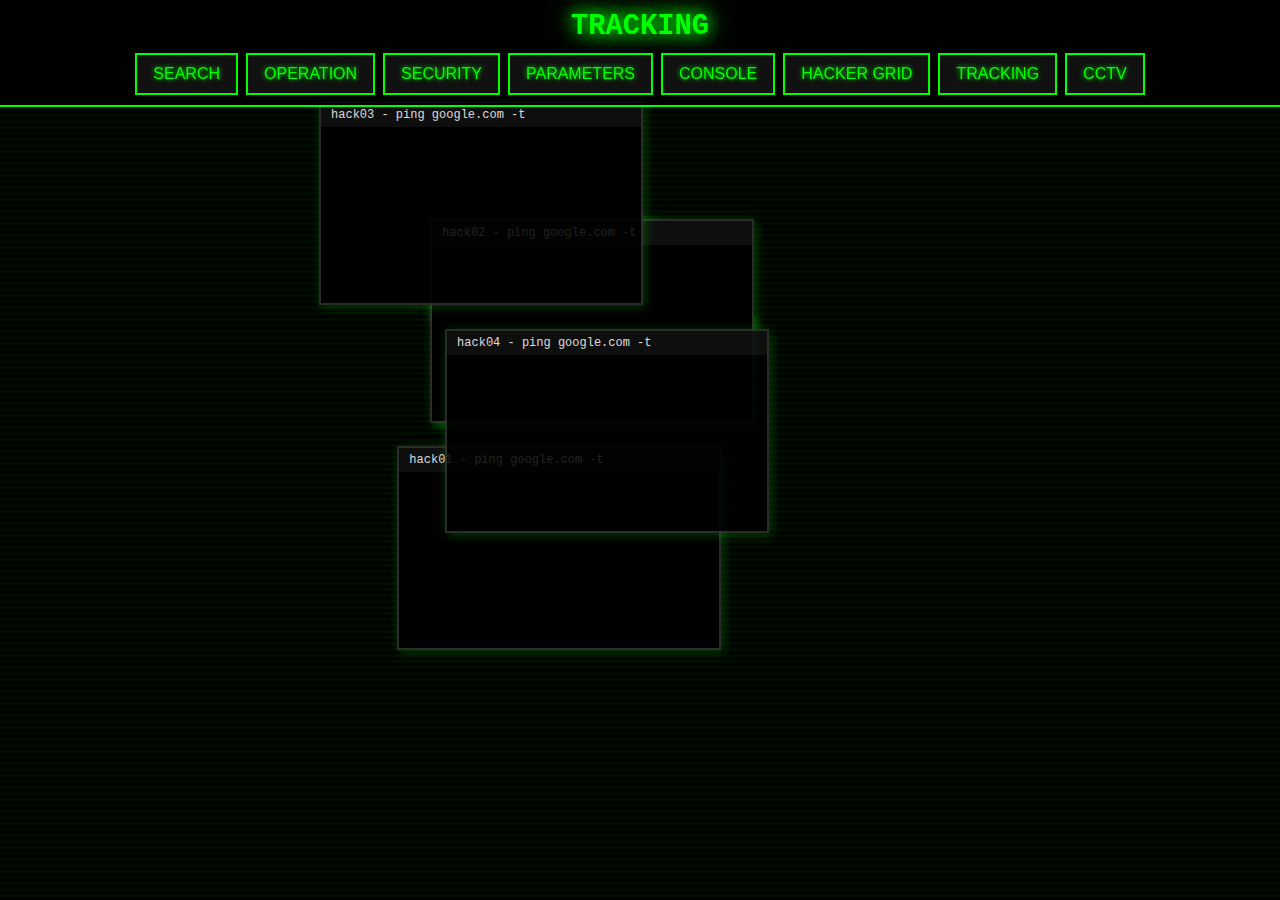
<file: index.html>
<!DOCTYPE html>
<html lang="en">
<head>
  <meta charset="UTF-8">
  <meta name="viewport" content="width=device-width, initial-scale=1.0">
  <title>Hacker Dashboard Pro</title>
  <link rel="stylesheet" href="style.css">
</head>
<body>
  <header>
    <h1>TRACKING</h1>
    <nav class="hud-menu">
      <button class="hud-btn">SEARCH</button>
      <button class="hud-btn">OPERATION</button>
      <button class="hud-btn">SECURITY</button>
      <button class="hud-btn">PARAMETERS</button>
      <button class="hud-btn">CONSOLE</button>
      <button class="hud-btn">HACKER GRID</button>
      <button class="hud-btn">TRACKING</button>
      <button class="hud-btn">CCTV</button>

    </nav>
  </header>

  <main id="hud-panels"></main>

  <!-- Container untuk terminal background -->
  <div id="terminals"></div>

  <script src="hud.js"></script>
  <script src="hack.js"></script>
</body>
</html>
</file>
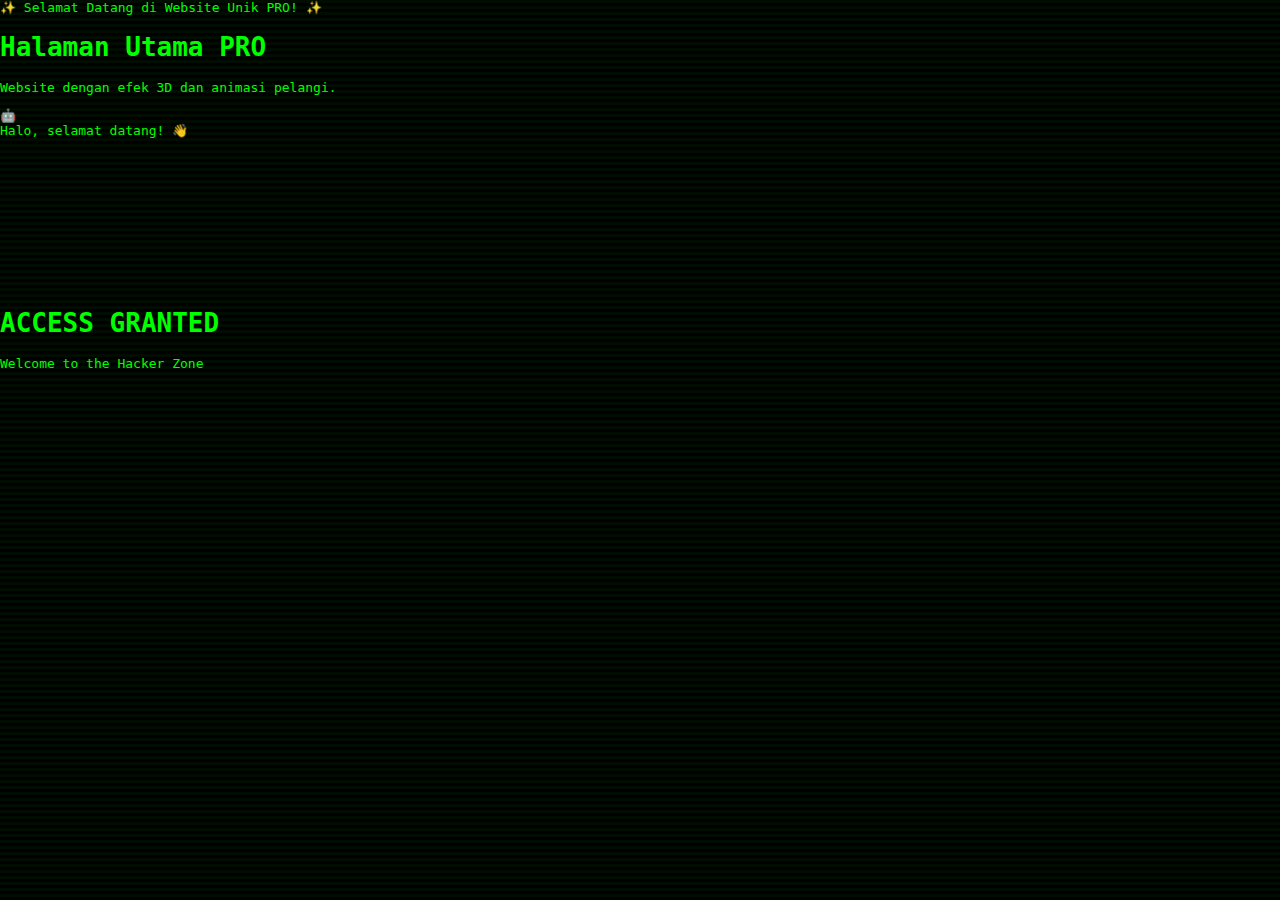
<file: home.html>
<!DOCTYPE html>
<html lang="id">
<head>
  <meta charset="UTF-8">
  <meta name="viewport" content="width=device-width, initial-scale=1.0">
  <title>Halaman Utama PRO</title>
  <link rel="stylesheet" href="style.css">
  <link href="https://fonts.googleapis.com/css2?family=Orbitron:wght@500;700&display=swap" rel="stylesheet">
</head>
<body class="home-pro-body">
  <div class="marquee-pro">
    <span>✨ Selamat Datang di Website Unik PRO! ✨</span>
  </div>
  <div class="content-pro">
    <h1>Halaman Utama PRO</h1>
    <p>Website dengan efek 3D dan animasi pelangi.</p>
  </div>
  <!-- Karakter Maskot -->
<!-- Karakter Maskot -->
<div class="maskot">
  <div class="maskot-emoji">🤖</div>
  <div class="maskot-bubble" id="maskotText">Halo, selamat datang! 👋</div>
</div>
<canvas id="hackerCanvas"></canvas>
<div class="content-pro">
  <h1>ACCESS GRANTED</h1>
  <p>Welcome to the Hacker Zone</p>
</div>
<script src="hacker.js"></script>

<script src="maskot.js"></script>

</body>
</html>
</file>
<file: style.css>
body {
  margin: 0;
  background: #000 url('https://i.pinimg.com/736x/b1/51/fb/b151fb3773bbca513104c696f261672e.jpg') center/cover no-repeat;
  color: #0f0;
  font-family: monospace;
  overflow: hidden;
  position: relative;
}

/* Overlay garis bergerak */
body::after {
  content: "";
  position: fixed;
  top: 0;
  left: 0;
  width: 100%;
  height: 100%;
  background: repeating-linear-gradient(
    rgba(0, 255, 0, 0.05) 0px,
    rgba(0, 255, 0, 0.05) 3px,
    transparent 3px,
    transparent 6px
  );
  animation: moveStrip 3s linear infinite;
  pointer-events: none;
  z-index: 1;
}

@keyframes moveStrip {
  0% { background-position-y: 0; }
  100% { background-position-y: 100px; }
}

/* Header */
header {
  background: rgba(0,0,0,0.8);
  padding: 10px;
  text-align: center;
  border-bottom: 2px solid #0f0;
  z-index: 5;
  position: relative;
}

header h1 {
  margin: 0;
  font-size: 1.8rem;
  color: #0f0;
  text-shadow: 0 0 15px #0f0, 0 0 25px #0f0;
}

.hud-menu {
  display: flex;
  flex-wrap: wrap;
  gap: 8px;
  justify-content: center;
  margin-top: 10px;
}

.hud-btn {
  background: #111;
  color: #0f0;
  border: 2px solid #0f0;
  padding: 10px 16px;
  cursor: pointer;
  font-size: 1rem;
  text-shadow: 0 0 5px #0f0;
  transition: background 0.3s, transform 0.2s;
}
.hud-btn:hover {
  background: #0f0;
  color: #000;
  transform: scale(1.05);
}

/* Kontainer Panel */
#hud-panels {
  display: flex;
  flex-wrap: wrap;
  gap: 12px;
  padding: 10px;
  width: 100%;
  height: calc(100vh - 130px);
  overflow-y: auto;
  position: relative;
  z-index: 3;
}

/* Panel Hacker */
.hud-panel {
  position: relative;
  background: rgba(0, 0, 0, 0.85);
  border: 2px solid #0f0;
  padding: 10px;
  color: #0f0;
  width: 280px;
  height: 200px;
  overflow: auto;
  box-shadow: 0 0 15px #0f0, 0 0 25px #0f0 inset;
  font-size: 14px;
  text-shadow: 0 0 5px #0f0;
  border-radius: 6px;
}

/* Hacker Grid */
.hacker-box {
  position: absolute;
  background: rgba(0, 0, 0, 0.7);
  border: 2px solid #0f0;
  color: #0f0;
  font-size: 14px;
  padding: 8px;
  box-shadow: 0 0 15px #0f0, 0 0 25px #0f0 inset;
  overflow: auto;
  white-space: pre;
  border-radius: 6px;
  z-index: 1;
}

/* Terminal Windows */
.terminal {
  position: absolute;
  width: 320px;
  height: 200px;
  background: #000;
  border: 2px solid #333;
  box-shadow: 2px 2px 10px rgba(0, 255, 0, 0.3);
  display: flex;
  flex-direction: column;
  overflow: hidden;
  z-index: 2;
  opacity: 0.85;
}

.terminal-header {
  background: #111;
  color: #fff;
  padding: 5px 10px;
  font-size: 12px;
}

.terminal-body {
  flex: 1;
  color: #0f0;
  padding: 5px;
  font-size: 12px;
  overflow-y: auto;
  white-space: pre;
}

/* Responsif */
@media (max-width: 768px) {
  .hud-panel {
    width: 220px;
    height: 160px;
    font-size: 12px;
  }
  .hud-btn {
    padding: 8px 12px;
    font-size: 0.9rem;
  }
  .terminal {
    width: 90%;
    height: 150px;
    left: 5% !important;
  }
}
input[type="file"] {
  background: #111;
  border: 1px solid #0f0;
  padding: 5px;
  cursor: pointer;
}
.cctv-container {
  position: relative;
  width: 100%;
  height: 200px;
  background: black;
  overflow: hidden;
}

.cctv-video {
  width: 100%;
  height: 100%;
  object-fit: cover;
  filter: grayscale(100%) contrast(1.2) brightness(0.8);
  animation: glitch 1s infinite;
}

.cctv-label {
  position: absolute;
  bottom: 5px;
  right: 10px;
  color: #0f0;
  font-family: monospace;
  font-size: 12px;
  text-shadow: 0 0 5px #0f0;
}

.cctv-overlay {
  position: absolute;
  top: 0;
  left: 0;
  width: 100%;
  height: 100%;
  background: repeating-linear-gradient(
    rgba(0, 0, 0, 0.2) 0px,
    rgba(0, 0, 0, 0.2) 1px,
    transparent 2px
  );
  pointer-events: none;
}

@keyframes glitch {
  0% { transform: translate(0); }
  20% { transform: translate(1px, -1px); }
  40% { transform: translate(-1px, 1px); }
  60% { transform: translate(1px, 1px); }
  80% { transform: translate(-1px, -1px); }
  100% { transform: translate(0); }
}
.cctv-video {
  animation: glitch 1s infinite;
}
.cctv-scan {
  position: absolute;
  top: 0;
  left: 0;
  width: 100%;
  height: 100%;
  background: linear-gradient(transparent, rgba(0,255,0,0.3), transparent);
  animation: scanMove 2s linear infinite;
}

@keyframes scanMove {
  0% { transform: translateY(-100%); }
  100% { transform: translateY(100%); }
}
</file>
